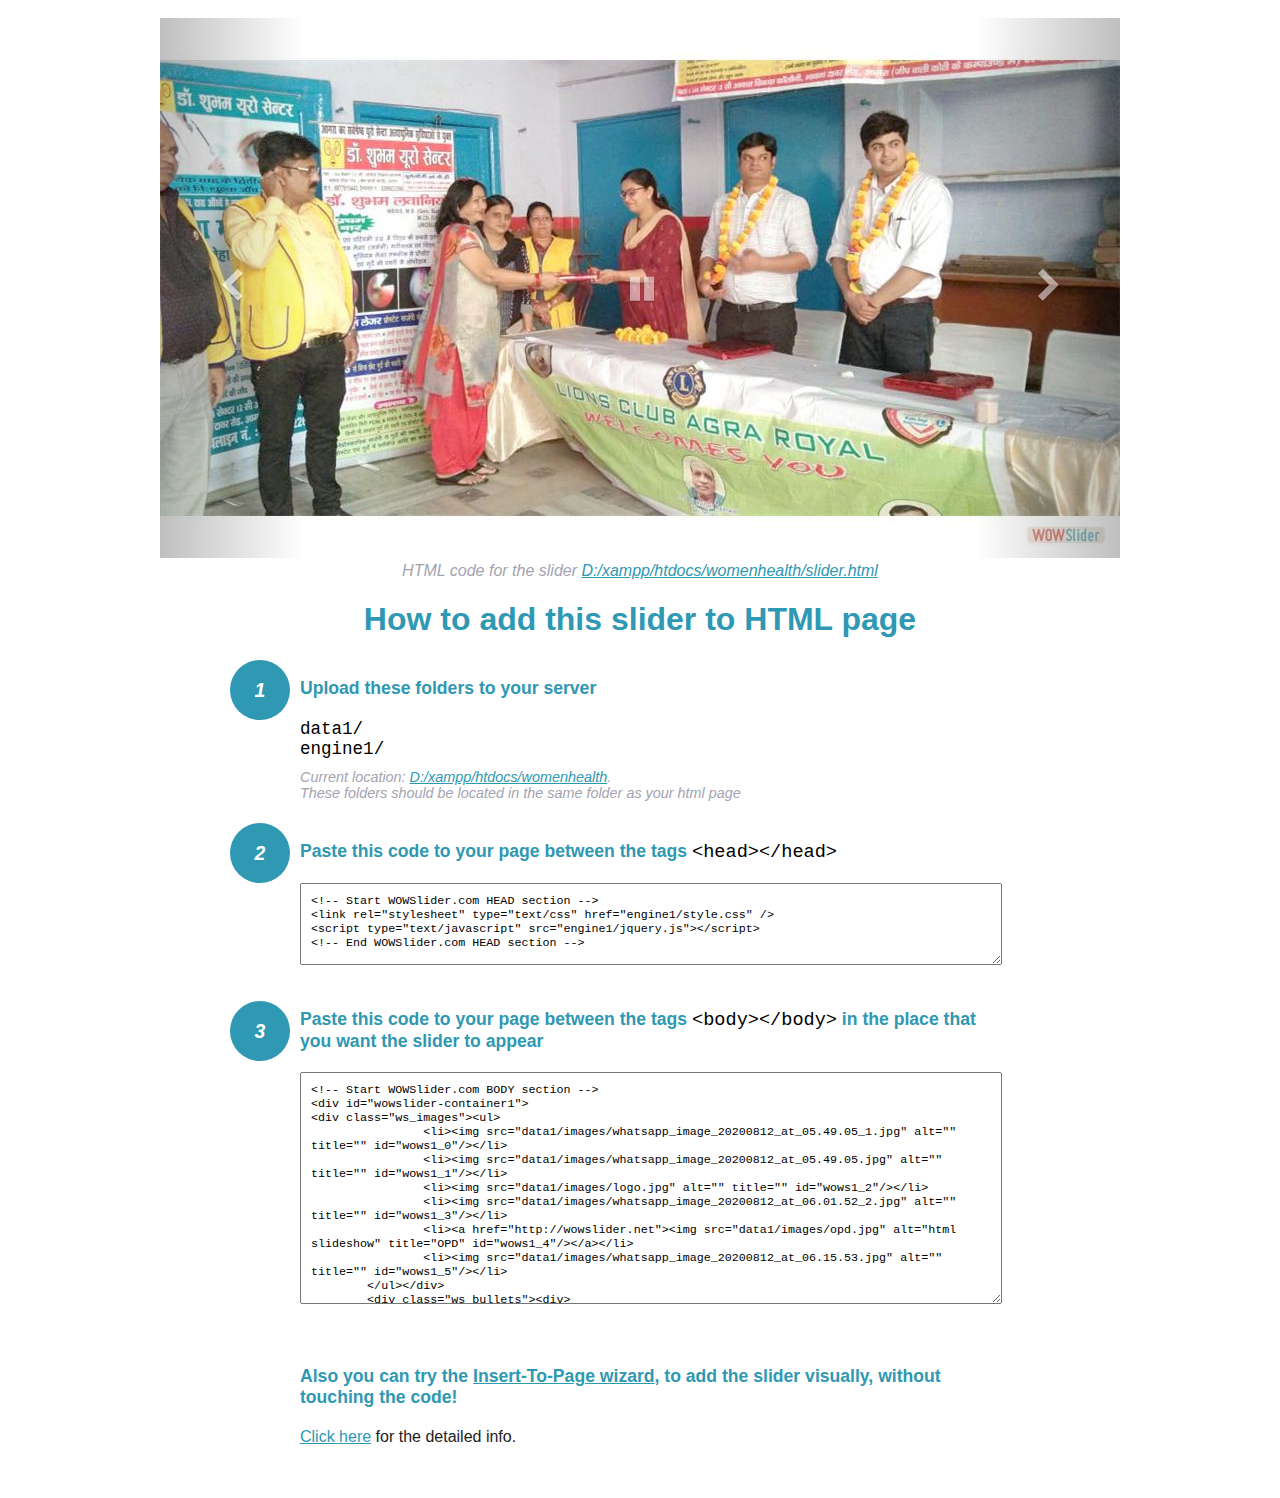
<file: slider-howto.html>
<!DOCTYPE html>
<html>
<head>
	<title>WOWSlider</title>
	<meta http-equiv="content-type" content="text/html; charset=utf-8" />
	<meta name="description" content="WOWSlider" />
	
	<!-- Start WOWSlider.com HEAD section --> <!-- add to the <head> of your page -->
	<link rel="stylesheet" type="text/css" href="engine1/style.css" />
	<script type="text/javascript" src="engine1/jquery.js"></script>
	<!-- End WOWSlider.com HEAD section -->


<style>
.instuction {
	font-family: sans-serif, Arial;
	display: block;
	margin: 0 auto;
	max-width: 820px;
	width: 100%;
	padding: 0 70px;
	color: #222;
	-webkit-box-sizing: border-box;
	-moz-box-sizing: border-box;
	box-sizing: border-box;
}
.instuction h1 img {
	max-width: 170px;
	vertical-align: middle;
	margin-bottom: 10px;
}
.instuction h1 {
	color: #2F98B3;
	text-align: center;
}
.instuction h2 {
	position: relative;
	font-size: 1.1em;
	color: #2F98B3;
	margin-bottom: 20px;
	margin-top: 40px;
}
.instuction h2 span.num {
	position: absolute;
	left: -70px;
	top: -18px;
	display: inline-block;
	vertical-align: middle;
	font-style: italic;
	font-size: 1.1em;
	width: 60px;
	height: 60px;
	line-height: 60px;
	text-align: center;
	background: #2F98B3;
	color: #fff;
	border-radius: 50%;
}
.instuction .mono {
	color: #000;
	font-family: monospace;
	font-size: 1.3em;
	font-weight: normal;
}
.instuction li.mono {
	font-size: 1.5em;
}

.instuction ul {
	font-size: 0.9em;
	margin-top: 0;
	padding-left: 0;
	list-style: none;
}
.instuction .note {
	color: #A3A3B2;
	font-style: italic;
	padding-top: 10px;
}
.instuction p.note {
	text-align: center;
	padding-top: 0;
	margin-top: 4px;
}
.instuction textarea {
	font-size: 0.9em;
	min-height: 60px;
	padding: 10px;
	margin: 0;
	overflow: auto;
	max-width: 100%;
	width: 100%;
}
.instuction a,
.instuction a:visited {
	color: #2F98B3;
}
</style>


</head>
<body style="margin:auto">

<br>

<!-- Start WOWSlider.com BODY section --> <!-- add to the <body> of your page -->
<div id="wowslider-container1">
<div class="ws_images"><ul>
		<li><img src="data1/images/whatsapp_image_20200812_at_05.49.05_1.jpg" alt="" title="" id="wows1_0"/></li>
		<li><img src="data1/images/whatsapp_image_20200812_at_05.49.05.jpg" alt="" title="" id="wows1_1"/></li>
		<li><img src="data1/images/logo.jpg" alt="" title="" id="wows1_2"/></li>
		<li><img src="data1/images/whatsapp_image_20200812_at_06.01.52_2.jpg" alt="" title="" id="wows1_3"/></li>
		<li><a href="http://wowslider.net"><img src="data1/images/opd.jpg" alt="html slideshow" title="OPD" id="wows1_4"/></a></li>
		<li><img src="data1/images/whatsapp_image_20200812_at_06.15.53.jpg" alt="" title="" id="wows1_5"/></li>
	</ul></div>
	<div class="ws_bullets"><div>
		<a href="#" title=""><span><img src="data1/tooltips/whatsapp_image_20200812_at_05.49.05_1.jpg" alt=""/>1</span></a>
		<a href="#" title=""><span><img src="data1/tooltips/whatsapp_image_20200812_at_05.49.05.jpg" alt=""/>2</span></a>
		<a href="#" title=""><span><img src="data1/tooltips/logo.jpg" alt=""/>3</span></a>
		<a href="#" title=""><span><img src="data1/tooltips/whatsapp_image_20200812_at_06.01.52_2.jpg" alt=""/>4</span></a>
		<a href="#" title="OPD"><span><img src="data1/tooltips/opd.jpg" alt="OPD"/>5</span></a>
		<a href="#" title=""><span><img src="data1/tooltips/whatsapp_image_20200812_at_06.15.53.jpg" alt=""/>6</span></a>
	</div></div><div class="ws_script" style="position:absolute;left:-99%"><a href="http://wowslider.net">css image gallery</a> by WOWSlider.com v9.0</div>
<div class="ws_shadow"></div>
</div>	
<script type="text/javascript" src="engine1/wowslider.js"></script>
<script type="text/javascript" src="engine1/script.js"></script>
<!-- End WOWSlider.com BODY section -->


<div class="instuction">
	<p class="note">HTML code for the slider <a href="file:///D:/xampp/htdocs/womenhealth/slider.html">D:/xampp/htdocs/womenhealth/slider.html</a></p>

	<h1>
		How to add this slider to HTML page
	</h1>

	<h2><span class="num">1</span> Upload these folders to your server</h2>
	<ul>
		<li class="mono">data1/</li>
		<li class="mono">engine1/</li>
		<li class="note">Current location: <a href="file:///D:/xampp/htdocs/womenhealth">D:/xampp/htdocs/womenhealth</a>. <br>These folders should be located in the same folder as your html page</li>
	</ul>

	<h2><span class="num">2</span> Paste this code to your page between the tags <span class="mono">&lt;head&gt;&lt;/head&gt;</span></h2>
	<textarea onclick="this.select()">&lt;!-- Start WOWSlider.com HEAD section --&gt;
&lt;link rel=&quot;stylesheet&quot; type=&quot;text/css&quot; href=&quot;engine1/style.css&quot; /&gt;
&lt;script type=&quot;text/javascript&quot; src=&quot;engine1/jquery.js&quot;&gt;&lt;/script&gt;
&lt;!-- End WOWSlider.com HEAD section --&gt;</textarea>


	<h2><span class="num" style="top: -8px;">3</span> Paste this code to your page between the tags <span class="mono">&lt;body&gt;&lt;/body&gt;</span> in the place that you want the slider to appear</h2>
	<textarea onclick="this.select()" rows="15">&lt;!-- Start WOWSlider.com BODY section --&gt;
&lt;div id=&quot;wowslider-container1&quot;&gt;
&lt;div class=&quot;ws_images&quot;&gt;&lt;ul&gt;
		&lt;li&gt;&lt;img src=&quot;data1/images/whatsapp_image_20200812_at_05.49.05_1.jpg&quot; alt=&quot;&quot; title=&quot;&quot; id=&quot;wows1_0&quot;/&gt;&lt;/li&gt;
		&lt;li&gt;&lt;img src=&quot;data1/images/whatsapp_image_20200812_at_05.49.05.jpg&quot; alt=&quot;&quot; title=&quot;&quot; id=&quot;wows1_1&quot;/&gt;&lt;/li&gt;
		&lt;li&gt;&lt;img src=&quot;data1/images/logo.jpg&quot; alt=&quot;&quot; title=&quot;&quot; id=&quot;wows1_2&quot;/&gt;&lt;/li&gt;
		&lt;li&gt;&lt;img src=&quot;data1/images/whatsapp_image_20200812_at_06.01.52_2.jpg&quot; alt=&quot;&quot; title=&quot;&quot; id=&quot;wows1_3&quot;/&gt;&lt;/li&gt;
		&lt;li&gt;&lt;a href=&quot;http://wowslider.net&quot;&gt;&lt;img src=&quot;data1/images/opd.jpg&quot; alt=&quot;html slideshow&quot; title=&quot;OPD&quot; id=&quot;wows1_4&quot;/&gt;&lt;/a&gt;&lt;/li&gt;
		&lt;li&gt;&lt;img src=&quot;data1/images/whatsapp_image_20200812_at_06.15.53.jpg&quot; alt=&quot;&quot; title=&quot;&quot; id=&quot;wows1_5&quot;/&gt;&lt;/li&gt;
	&lt;/ul&gt;&lt;/div&gt;
	&lt;div class=&quot;ws_bullets&quot;&gt;&lt;div&gt;
		&lt;a href=&quot;#&quot; title=&quot;&quot;&gt;&lt;span&gt;&lt;img src=&quot;data1/tooltips/whatsapp_image_20200812_at_05.49.05_1.jpg&quot; alt=&quot;&quot;/&gt;1&lt;/span&gt;&lt;/a&gt;
		&lt;a href=&quot;#&quot; title=&quot;&quot;&gt;&lt;span&gt;&lt;img src=&quot;data1/tooltips/whatsapp_image_20200812_at_05.49.05.jpg&quot; alt=&quot;&quot;/&gt;2&lt;/span&gt;&lt;/a&gt;
		&lt;a href=&quot;#&quot; title=&quot;&quot;&gt;&lt;span&gt;&lt;img src=&quot;data1/tooltips/logo.jpg&quot; alt=&quot;&quot;/&gt;3&lt;/span&gt;&lt;/a&gt;
		&lt;a href=&quot;#&quot; title=&quot;&quot;&gt;&lt;span&gt;&lt;img src=&quot;data1/tooltips/whatsapp_image_20200812_at_06.01.52_2.jpg&quot; alt=&quot;&quot;/&gt;4&lt;/span&gt;&lt;/a&gt;
		&lt;a href=&quot;#&quot; title=&quot;OPD&quot;&gt;&lt;span&gt;&lt;img src=&quot;data1/tooltips/opd.jpg&quot; alt=&quot;OPD&quot;/&gt;5&lt;/span&gt;&lt;/a&gt;
		&lt;a href=&quot;#&quot; title=&quot;&quot;&gt;&lt;span&gt;&lt;img src=&quot;data1/tooltips/whatsapp_image_20200812_at_06.15.53.jpg&quot; alt=&quot;&quot;/&gt;6&lt;/span&gt;&lt;/a&gt;
	&lt;/div&gt;&lt;/div&gt;&lt;div class=&quot;ws_script&quot; style=&quot;position:absolute;left:-99%&quot;&gt;&lt;a href=&quot;http://wowslider.net&quot;&gt;css image gallery&lt;/a&gt; by WOWSlider.com v9.0&lt;/div&gt;
&lt;div class=&quot;ws_shadow&quot;&gt;&lt;/div&gt;
&lt;/div&gt;	
&lt;script type=&quot;text/javascript&quot; src=&quot;engine1/wowslider.js&quot;&gt;&lt;/script&gt;
&lt;script type=&quot;text/javascript&quot; src=&quot;engine1/script.js&quot;&gt;&lt;/script&gt;
&lt;!-- End WOWSlider.com BODY section --&gt;</textarea>

<br><br>
<h2>Also you can try the <a href="http://wowslider.com/help/add-wowslider-to-page-2.html" target="_blank">Insert-To-Page wizard</a>, to add the slider visually, without touching the code!</h2>
<p>
	<a href="http://wowslider.com/help/add-wowslider-to-page-2.html" target="_blank">Click here</a> for the detailed info.
</p>
</div>

<br><br>
</body>
</html>
</file>
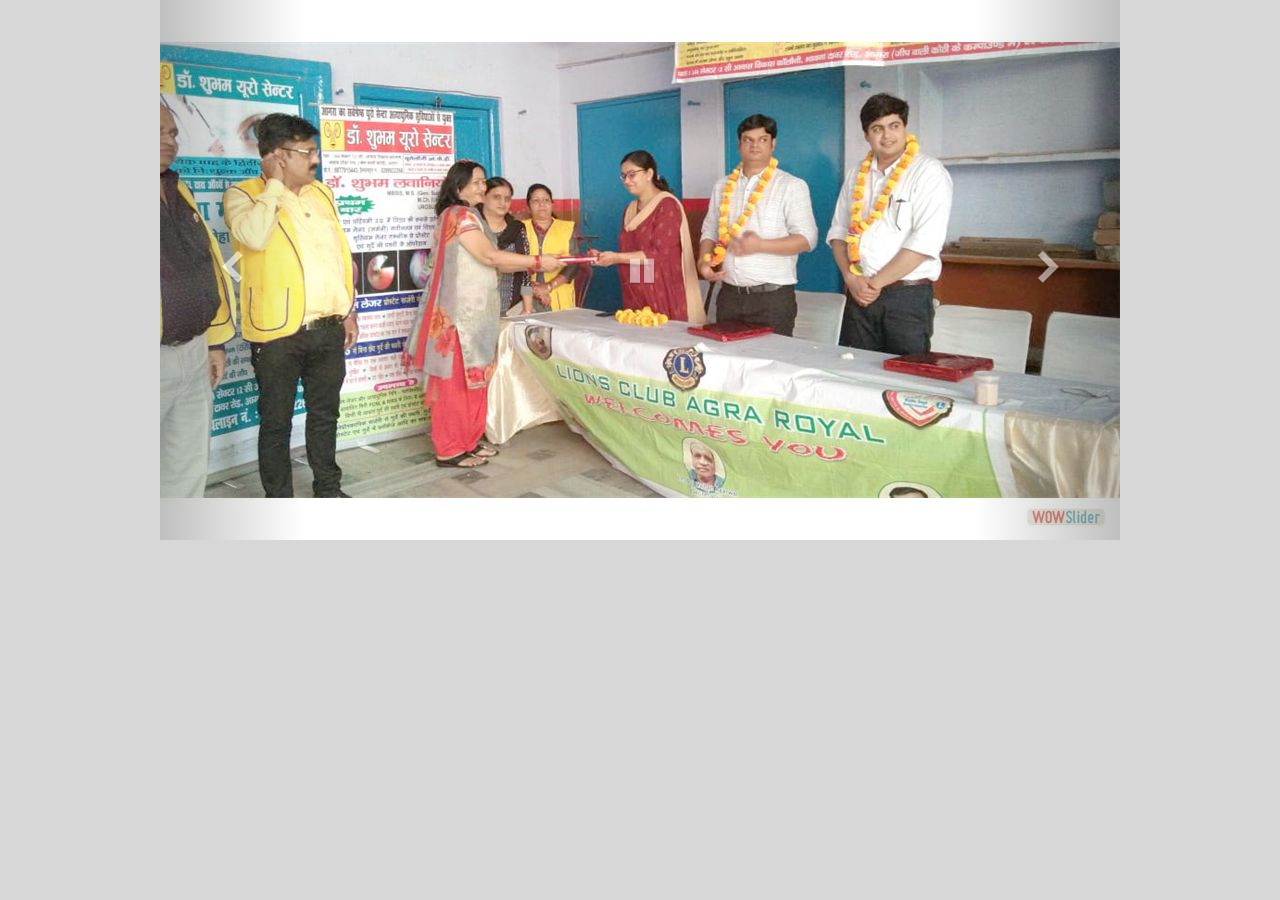
<file: slider.html>
<!DOCTYPE html>
<html>
<head>
	<title>Womenhealthslider</title>
	<meta http-equiv="content-type" content="text/html; charset=utf-8" />
	<meta name="description" content="Made with WOW Slider - Create beautiful, responsive image sliders in a few clicks. Awesome skins and animations. Css image gallery" />
	
	<!-- Start WOWSlider.com HEAD section --> <!-- add to the <head> of your page -->
	<link rel="stylesheet" type="text/css" href="engine1/style.css" />
	<script type="text/javascript" src="engine1/jquery.js"></script>
	<!-- End WOWSlider.com HEAD section -->

</head>
<body style="background-color:#d7d7d7;margin:auto">
	
	<!-- Start WOWSlider.com BODY section --> <!-- add to the <body> of your page -->
	<div id="wowslider-container1">
	<div class="ws_images"><ul>
		<li><img src="data1/images/whatsapp_image_20200812_at_05.49.05_1.jpg" alt="" title="" id="wows1_0"/></li>
		<li><img src="data1/images/whatsapp_image_20200812_at_05.49.05.jpg" alt="" title="" id="wows1_1"/></li>
		<li><img src="data1/images/logo.jpg" alt="" title="" id="wows1_2"/></li>
		<li><img src="data1/images/whatsapp_image_20200812_at_06.01.52_2.jpg" alt="" title="" id="wows1_3"/></li>
		<li><a href="http://wowslider.net"><img src="data1/images/opd.jpg" alt="html slideshow" title="OPD" id="wows1_4"/></a></li>
		<li><img src="data1/images/whatsapp_image_20200812_at_06.15.53.jpg" alt="" title="" id="wows1_5"/></li>
	</ul></div>
	
	<div class="ws_shadow"></div>
	</div>	
	<script type="text/javascript" src="engine1/wowslider.js"></script>
	<script type="text/javascript" src="engine1/script.js"></script>
	<!-- End WOWSlider.com BODY section -->

</body>
</html>
</file>
<file: engine1/style.css>
/*
 *	generated by WOW Slider 9.0
 *	template Bootstrap
 */

@font-face {
  font-family: 'ws-ctrl-bootstrap';
  src: url('ws-ctrl-bootstrap.eot');
  src: url('ws-ctrl-bootstrap.eot#iefix') format('embedded-opentype'),
       url('ws-ctrl-bootstrap.svg#ws-ctrl-bootstrap') format('svg');
  font-weight: normal;
  font-style: normal;
}
@font-face {
  font-family: 'ws-ctrl-bootstrap';
  src: url('[data-uri]') format('woff'),
       url('[data-uri]') format('truetype');
}
#wowslider-container1 { 
	display: table;
	zoom: 1; 
	position: relative;
	width: 100%;
	max-width: 960px;
	max-height:540px;
	margin:0px auto 0px;
	z-index:90;
	text-align:left; /* reset align=center */
	font-size: 10px;
	text-shadow: none; /* fix some user styles */

	/* reset box-sizing (to boostrap friendly) */
	-webkit-box-sizing: content-box;
	-moz-box-sizing: content-box;
	box-sizing: content-box; 
}
* html #wowslider-container1{ width:960px }
#wowslider-container1 .ws_images ul{
	position:relative;
	width: 10000%; 
	height:100%;
	left:0;
	list-style:none;
	margin:0;
	padding:0;
	border-spacing:0;
	overflow: visible;
	/*table-layout:fixed;*/
}
#wowslider-container1 .ws_images ul li{
	position: relative;
	width:1%;
	height:100%;
	line-height:0; /*opera*/
	overflow: hidden;
	float:left;
	/*font-size:0;*/
	padding:0 0 0 0 !important;
	margin:0 0 0 0 !important;
}

#wowslider-container1 .ws_images{
	position: relative;
	left:0;
	top:0;
	height:100%;
	max-height:540px;
	max-width: 960px;
	vertical-align: top;
	border:none;
	overflow: hidden;
}
#wowslider-container1 .ws_images ul a{
	width:100%;
	height:100%;
	max-height:540px;
	display:block;
	color:transparent;
}
#wowslider-container1 img{
	max-width: none !important;
}
#wowslider-container1 .ws_images .ws_list img,
#wowslider-container1 .ws_images > div > img{
	width:100%;
	border:none 0;
	max-width: none;
	padding:0;
	margin:0;
}
#wowslider-container1 .ws_images > div > img {
	max-height:540px;
}

#wowslider-container1 .ws_images iframe {
	position: absolute;
	z-index: -1;
}

#wowslider-container1 .ws-title > div {
	display: inline-block !important;
}

#wowslider-container1 a{ 
	text-decoration: none; 
	outline: none; 
	border: none; 
}

#wowslider-container1  .ws_bullets { 
	float: left;
	position:absolute;
	z-index:70;
}
#wowslider-container1  .ws_bullets div{
	position:relative;
	float:left;
	font-size: 0px;
}
/* compatibility with Joomla styles */
#wowslider-container1  .ws_bullets a {
	line-height: 0;
}

#wowslider-container1  .ws_script{
	display:none;
}
#wowslider-container1 sound, 
#wowslider-container1 object{
	position:absolute;
}

/* prevent some of users reset styles */
#wowslider-container1 .ws_effect {
	position: static;
	width: 100%;
	height: 100%;
}

#wowslider-container1 .ws_photoItem {
	border: 2em solid #fff;
	margin-left: -2em;
	margin-top: -2em;
}
#wowslider-container1 .ws_cube_side {
	background: #A6A5A9;
}


#wowslider-container1.ws_gestures {
	cursor: -webkit-grab;
	cursor: -moz-grab;
	cursor: url("[data-uri]"), move;
}
#wowslider-container1.ws_gestures.ws_grabbing {
	cursor: -webkit-grabbing;
	cursor: -moz-grabbing;
	cursor: url("[data-uri]"), move;
}

/* hide controls when video start play */
#wowslider-container1.ws_video_playing .ws_bullets,
#wowslider-container1.ws_video_playing .ws_fullscreen,
#wowslider-container1.ws_video_playing .ws_next,
#wowslider-container1.ws_video_playing .ws_prev {
	display: none;
}


/* youtube/vimeo buttons */
#wowslider-container1 .ws_video_btn {
	position: absolute;
	display: none;
	cursor: pointer;
	top: 0;
	left: 0;
	width: 100%;
	height: 100%;
	z-index: 55;
}
#wowslider-container1 .ws_video_btn.ws_youtube,
#wowslider-container1 .ws_video_btn.ws_vimeo {
	display: block;
}
#wowslider-container1 .ws_video_btn div {
	position: absolute;
	background-image: url(./playvideo.png);
	background-size: 200%;
	top: 50%;
	left: 50%;
	width: 7em;
	height: 5em;
	margin-left: -3.5em;
	margin-top: -2.5em;
}
#wowslider-container1 .ws_video_btn.ws_youtube div {
	background-position: 0 0;
}
#wowslider-container1 .ws_video_btn.ws_youtube:hover div {
	background-position: 100% 0;
}
#wowslider-container1 .ws_video_btn.ws_vimeo div {
	background-position: 0 100%;
}
#wowslider-container1 .ws_video_btn.ws_vimeo:hover div {
	background-position: 100% 100%;
}

#wowslider-container1 .ws_playpause.ws_hide {
	display: none !important;
}
/* bullets */
#wowslider-container1 .ws_bullets a { 
	position: relative;
	display: inline-block;
	margin: 0 2px;
	padding: 5px;
	width: 0;
	border-radius: 50%;
	background: rgba(0, 0, 0, 0);
	-webkit-box-shadow: inset 0 0 0 1px #ffffff;
	box-shadow: inset 0 0 0 1px #ffffff;
}
#wowslider-container1 .ws_bullets a.ws_selbull {
	background: #ffffff;
	padding: 6px;
	-webkit-box-shadow: none;
	box-shadow: none;
}

/* arrows */
#wowslider-container1 a.ws_next,
#wowslider-container1 a.ws_prev {
	position:absolute;
	font: 3.2em "ws-ctrl-bootstrap";
	z-index:60;
	color: #ffffff;
	overflow: hidden;
	width: 15%;
	height: 100%;
	top: 0;
	opacity: .5;
}
#wowslider-container1 a.ws_next {
	left: 85%;
	background-image: -webkit-linear-gradient(left, rgba(0,0,0,0.0001) 0, rgba(0,0,0,0.5) 100%);
	background-image: linear-gradient(to right, rgba(0,0,0,0.0001) 0, rgba(0,0,0,0.5) 100%);
	filter: progid:DXImageTransform.Microsoft.gradient(startColorstr='#00000000', endColorstr='#80000000', GradientType=1);
	background-repeat: repeat-x;
}
#wowslider-container1 a.ws_prev {
	left: 0;
	background-image: -webkit-linear-gradient(left, rgba(0,0,0,0.5) 0, rgba(0,0,0,0.0001) 100%);
	background-image: linear-gradient(to right, rgba(0,0,0,0.5) 0, rgba(0,0,0,0.0001) 100%);
	filter: progid:DXImageTransform.Microsoft.gradient(startColorstr='#80000000', endColorstr='#00000000', GradientType=1);
	background-repeat: repeat-x;
}
#wowslider-container1 a.ws_next:after,
#wowslider-container1 a.ws_prev:after {
	position: absolute;
	display: block;
	top: 50%;
	margin-top: -20px;
	left: 0;
	right: 0;
	text-align: center;
	vertical-align: middle;
	color: #ffffff;
	text-shadow: 0 1px 2px rgba(0,0,0,0.6);
}
#wowslider-container1 a.ws_next:after{
	content:'\e801';
}
#wowslider-container1 a.ws_prev:after{
	content:'\e800';
}
#wowslider-container1 a.ws_next:hover,
#wowslider-container1 a.ws_prev:hover{
	opacity: 0.9;
}

/*playpause*/
#wowslider-container1 .ws_playpause {
	position:absolute;
	font: 3.2em "ws-ctrl-bootstrap";
	top:50%;
	left: 50%;
	margin-top: -0.5em;
	margin-left: -0.3125em;
	color: #ffffff;
	opacity: 0.5;
	text-shadow: 0 1px 2px rgba(0,0,0,0.6);
	text-decoration: none;
	z-index: 59;
}
#wowslider-container1 .ws_playpause:hover {
	opacity: 0.9;
}
#wowslider-container1 .ws_playpause:after{
	display: block;
	text-align: center;
}
#wowslider-container1 .ws_pause:after {
	content: '\e803';
}
#wowslider-container1 .ws_play:after {
	content: '\e802';
}/* bottom center */
#wowslider-container1  .ws_bullets {
	bottom:20px;
	left:50%;
}
#wowslider-container1  .ws_bullets div{
	left:-50%;
}
#wowslider-container1 .ws_bulframe span{
	visibility: visible;
	opacity: 1;
	position: absolute;
	width: 0; 
	height: 0; 
	border-left: 7px solid transparent;
	border-right: 7px solid transparent;
	border-top: 7px solid #ffffff;

	bottom:-10px;
	margin-left:-7px;
	left:43px;
}#wowslider-container1 .ws-title{
	position: absolute;
	background: none;
	font: 2.4em 'Helvetica Neue', Helvetica, Arial, sans-serif;
	color:#ffffff;
	text-shadow: 0 1px 2px rgba(0, 0, 0, 0.6);
	bottom: 50px;
	top: auto;
	opacity: 1;
	text-align: center;

	width: 100%;
	padding-left: 20%;
	padding-right: 20%;
	-webkit-box-sizing: border-box;
	-moz-box-sizing: border-box;
	box-sizing: border-box;

	z-index: 50;
}
#wowslider-container1 .ws-title div{
    margin-top: 0.5em;
	font-size: 0.542em;
}#wowslider-container1 .ws_images > ul{
	animation: wsBasic 30s infinite;
	-moz-animation: wsBasic 30s infinite;
	-webkit-animation: wsBasic 30s infinite;
}
@keyframes wsBasic{0%{left:-0%} 10%{left:-0%} 16.67%{left:-100%} 26.67%{left:-100%} 33.33%{left:-200%} 43.33%{left:-200%} 50%{left:-300%} 60%{left:-300%} 66.67%{left:-400%} 76.67%{left:-400%} 83.33%{left:-500%} 93.33%{left:-500%} }
@-moz-keyframes wsBasic{0%{left:-0%} 10%{left:-0%} 16.67%{left:-100%} 26.67%{left:-100%} 33.33%{left:-200%} 43.33%{left:-200%} 50%{left:-300%} 60%{left:-300%} 66.67%{left:-400%} 76.67%{left:-400%} 83.33%{left:-500%} 93.33%{left:-500%} }
@-webkit-keyframes wsBasic{0%{left:-0%} 10%{left:-0%} 16.67%{left:-100%} 26.67%{left:-100%} 33.33%{left:-200%} 43.33%{left:-200%} 50%{left:-300%} 60%{left:-300%} 66.67%{left:-400%} 76.67%{left:-400%} 83.33%{left:-500%} 93.33%{left:-500%} }

#wowslider-container1 .ws_bullets  a img{
	text-indent:0;
	display:block;
	bottom:15px;
	left:-43px;
	visibility:hidden;
	position:absolute;
    border: 1px solid #ffffff;
	max-width:none;
}
#wowslider-container1 .ws_bullets a:hover img{
	visibility:visible;
}

#wowslider-container1 .ws_bulframe div div{
	height:48px;
	overflow:visible;
	position:relative;
}
#wowslider-container1 .ws_bulframe div {
	left:0;
	overflow:hidden;
	position:relative;
	width:85px;
	background-color:#ffffff;
}
#wowslider-container1  .ws_bullets .ws_bulframe{
	display:none;
	bottom:19px;
	margin-left:2px;
	overflow:visible;
	position:absolute;
	cursor:pointer;
    border: 3px solid #ffffff;
}#wowslider-container1 .ws_bulframe div div{
	height: auto;
}

@media all and (max-width:760px) {
	#wowslider-container1 .ws_fullscreen {
		display: block;
	}
}
@media all and (max-width:400px){
	#wowslider-container1 .ws_controls,
	#wowslider-container1 .ws_bullets,
	#wowslider-container1 .ws_thumbs{
		display: none
	}
}
</file>
